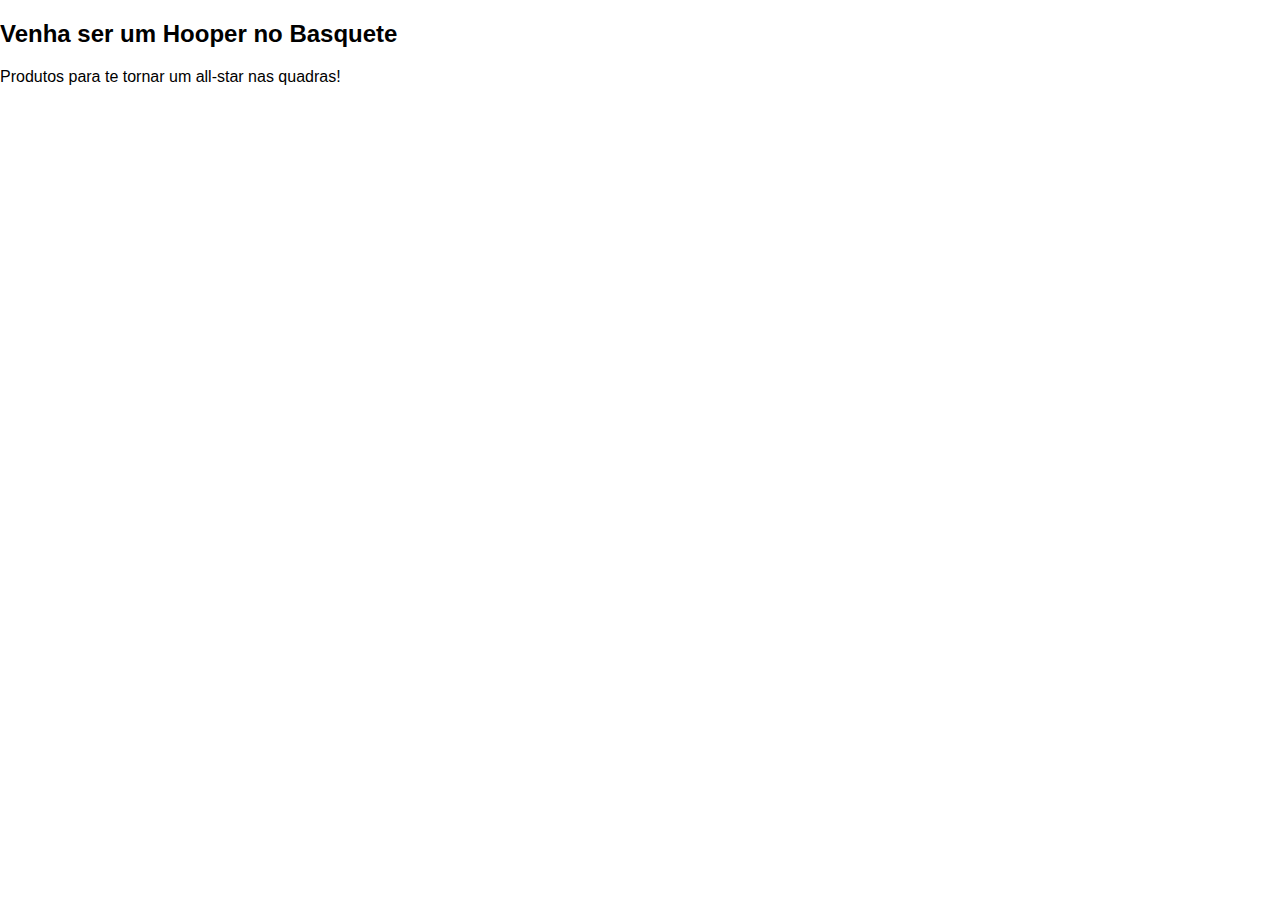
<file: PROJETO02/index.html>
<!DOCTYPE html>
<html>
<head>
  <title>Hooper</title>
  <link rel="stylesheet" type="text/css" href="styles.css">
</head>
<body>
  <h2>Venha ser um Hooper no Basquete</h2>
  <p>Produtos para te tornar um all-star nas quadras!</p>
</body>
</html>
</file>
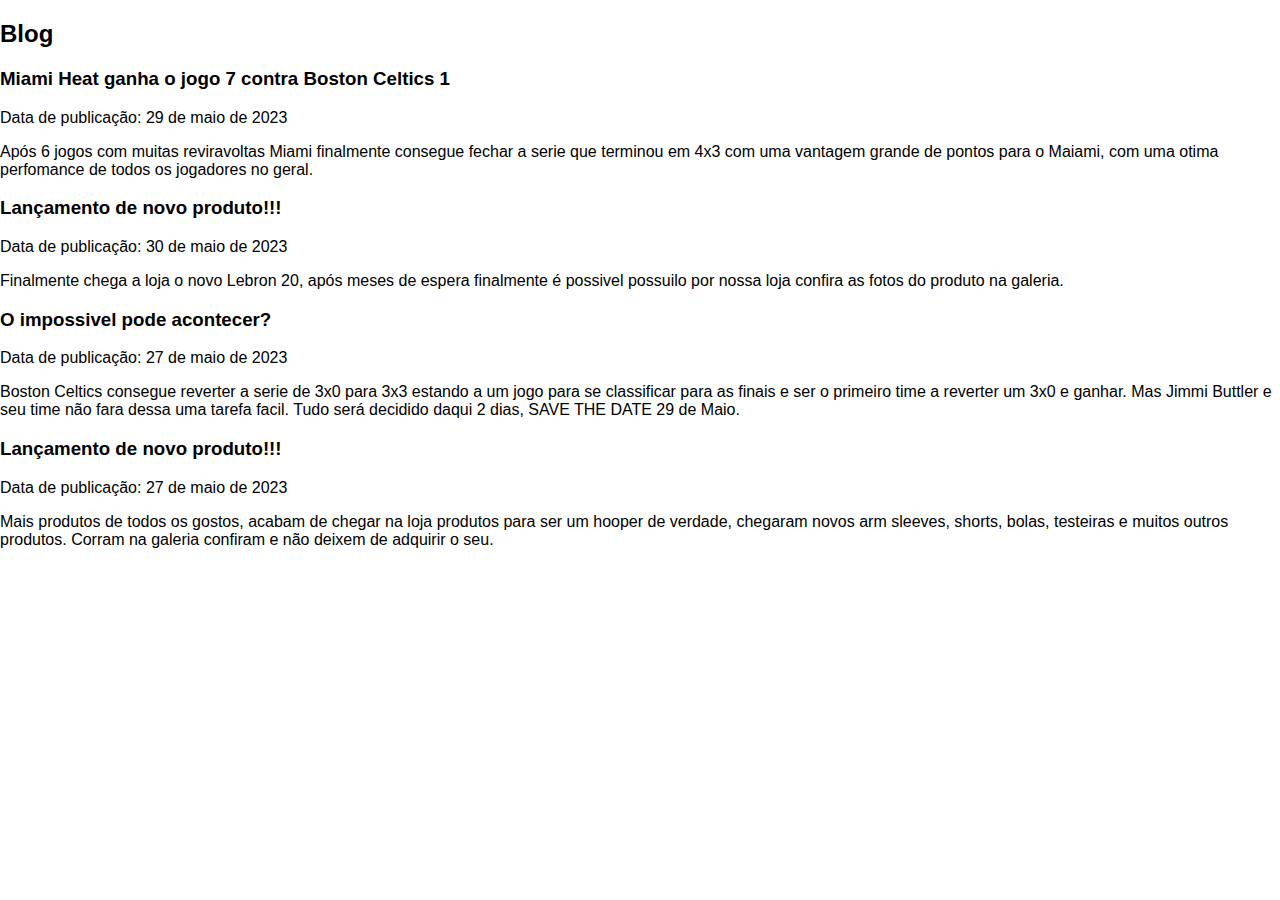
<file: PROJETO02/blog.html>
<!DOCTYPE html>
<html>
<head>
  <title>Meu Site - Blog</title>
  <link rel="stylesheet" type="text/css" href="styles.css">
</head>
<body>
  <h2>Blog</h2>
  <article>
    <h3>Miami Heat ganha o jogo 7 contra Boston Celtics 1</h3>
    <p>Data de publicação: 29 de maio de 2023</p>
    <p>Após 6 jogos com muitas reviravoltas
      Miami finalmente consegue fechar a serie que terminou
      em 4x3 com uma vantagem grande de pontos para o Maiami, com uma otima perfomance 
      de todos os jogadores no geral.
    </p>
  </article>

  <article>
    <h3>Lançamento de novo produto!!!</h3>
    <p>Data de publicação: 30 de maio de 2023</p>
    <p>Finalmente chega a loja o novo Lebron 20,
      após meses de espera finalmente é possivel
      possuilo por nossa loja confira as fotos do 
      produto na galeria.
    </p>
  </article>

  <article>
    <h3>O impossivel pode acontecer?</h3>
    <p>Data de publicação: 27 de maio de 2023</p>
    <p>
      Boston Celtics consegue reverter a serie 
      de 3x0 para 3x3 estando a um jogo para se 
      classificar para as finais e ser o primeiro
      time a reverter um 3x0 e ganhar. Mas Jimmi Buttler
      e seu time não fara dessa uma tarefa facil. Tudo
      será decidido daqui 2 dias, SAVE THE DATE 29 de Maio.
    </p>
  </article>

  <article>
    <h3>Lançamento de novo produto!!!</h3>
    <p>Data de publicação: 27 de maio de 2023</p>
    <p>
      Mais produtos de todos os gostos, acabam de chegar na 
      loja produtos para ser um hooper de verdade, chegaram novos
      arm sleeves, shorts, bolas, testeiras e muitos outros produtos.
      Corram na galeria confiram e não deixem de adquirir o seu.
    </p>
  </article>
</body>
</html>
</file>
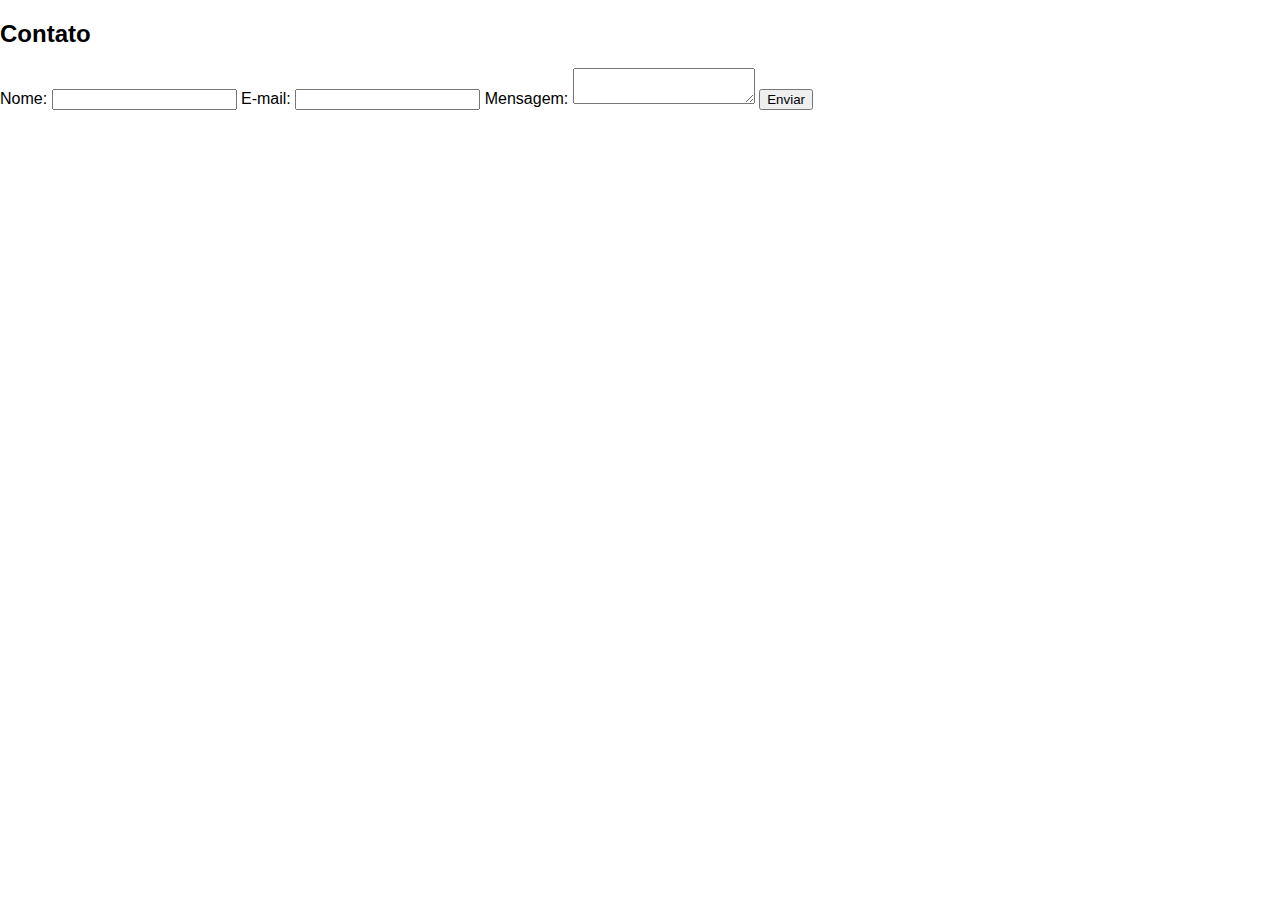
<file: PROJETO02/contato.html>
<!DOCTYPE html>
<html>
<head>
  <title>Hooper - Contato</title>
  <link rel="stylesheet" type="text/css" href="styles.css">
</head>
<body>
  <h2>Contato</h2>
  <form>
    <label for="name">Nome:</label>
    <input type="text" id="name" name="name" required>

    <label for="email">E-mail:</label>
    <input type="email" id="email" name="email" required>

    <label for="message">Mensagem:</label>
    <textarea id="message" name="message" required></textarea>

    <button type="submit">Enviar</button>
  </form>
</body>
</html>
</file>
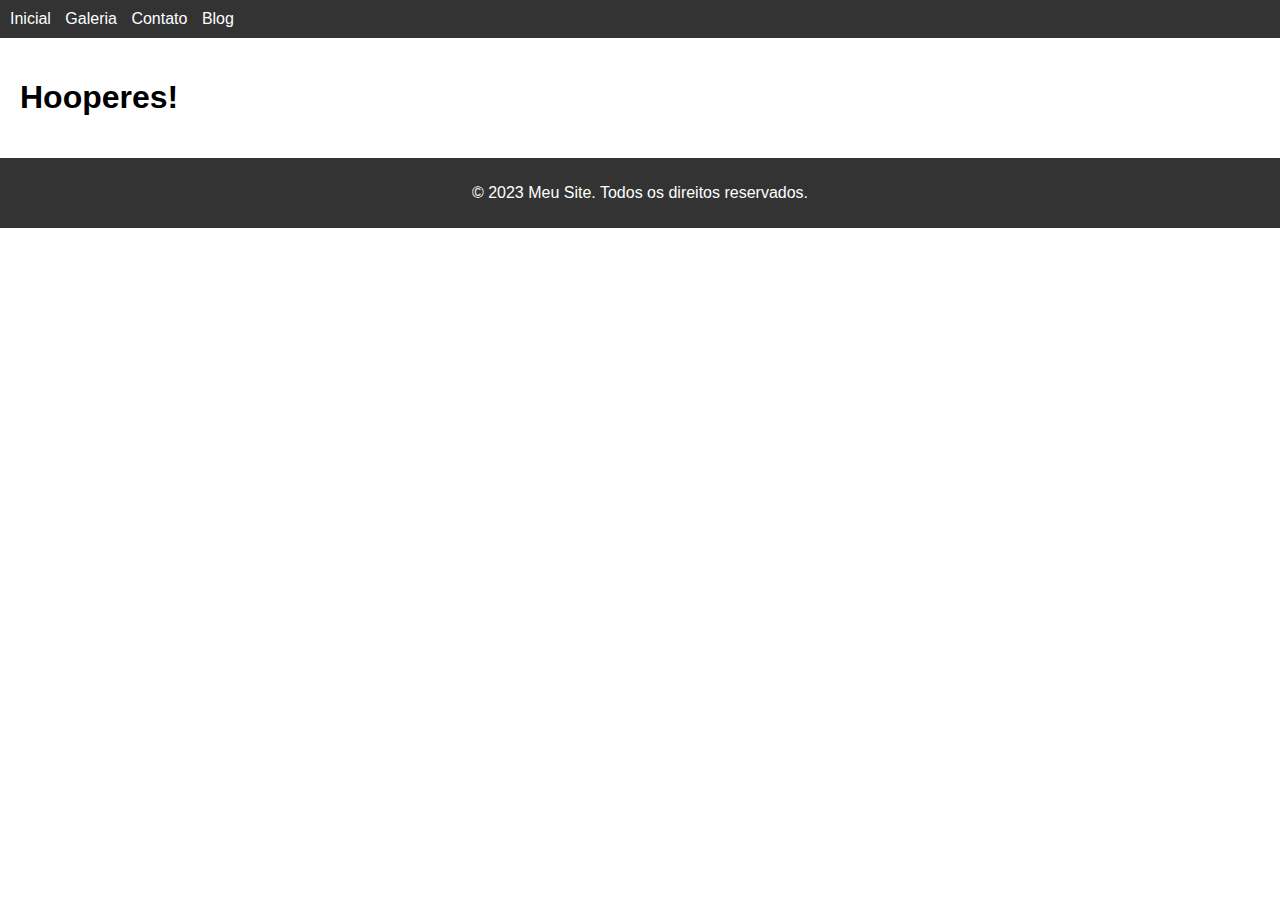
<file: PROJETO02/site.html>
<!DOCTYPE html>
<html lang="pt-br">
<head>
  <title>Hooper Basquete</title>
  <link rel="stylesheet" type="text/css" href="styles.css">
</head>
<body>
  <header>
    <nav>
      <ul>
        <li><a href="index.html">Inicial</a></li>
        <li><a href="galeria.html">Galeria</a></li>
        <li><a href="contato.html">Contato</a></li>
        <li><a href="blog.html">Blog</a></li>
      </ul>
    </nav>
  </header>

  <main>
    <h1>Hooperes!</h1>

    <section id="content">
      <!-- Conteúdo variável das páginas -->
    </section>
  </main>

  <footer>
    <p>© 2023 Meu Site. Todos os direitos reservados.</p>
  </footer>
</body>
</html>
</file>
<file: PROJETO02/styles.css>
/* Estilos gerais */
body {
  font-family: Arial, sans-serif;
  margin: 0;
  padding: 0;
}

header {
  background-color: #333;
  color: #fff;
  padding: 10px;
}

nav ul {
  list-style-type: none;
  margin: 0;
  padding: 0;
}

nav ul li {
  display: inline-block;
  margin-right: 10px;
}

nav ul li a {
  color: #fff;
  text-decoration: none;
}

main {
  padding: 20px;
}

footer {
  background-color: #333;
  color: #fff;
  padding: 10px;
  text-align: center;
}

/* Estilos específicos para a galeria */
.gallery {
  display: grid;
  grid-template-columns: repeat(4, 1fr);
  grid-gap: 10px;
}

.gallery img {
  width: 100%;
  height: auto;
}

/* Outros estilos conforme necessário */
</file>
